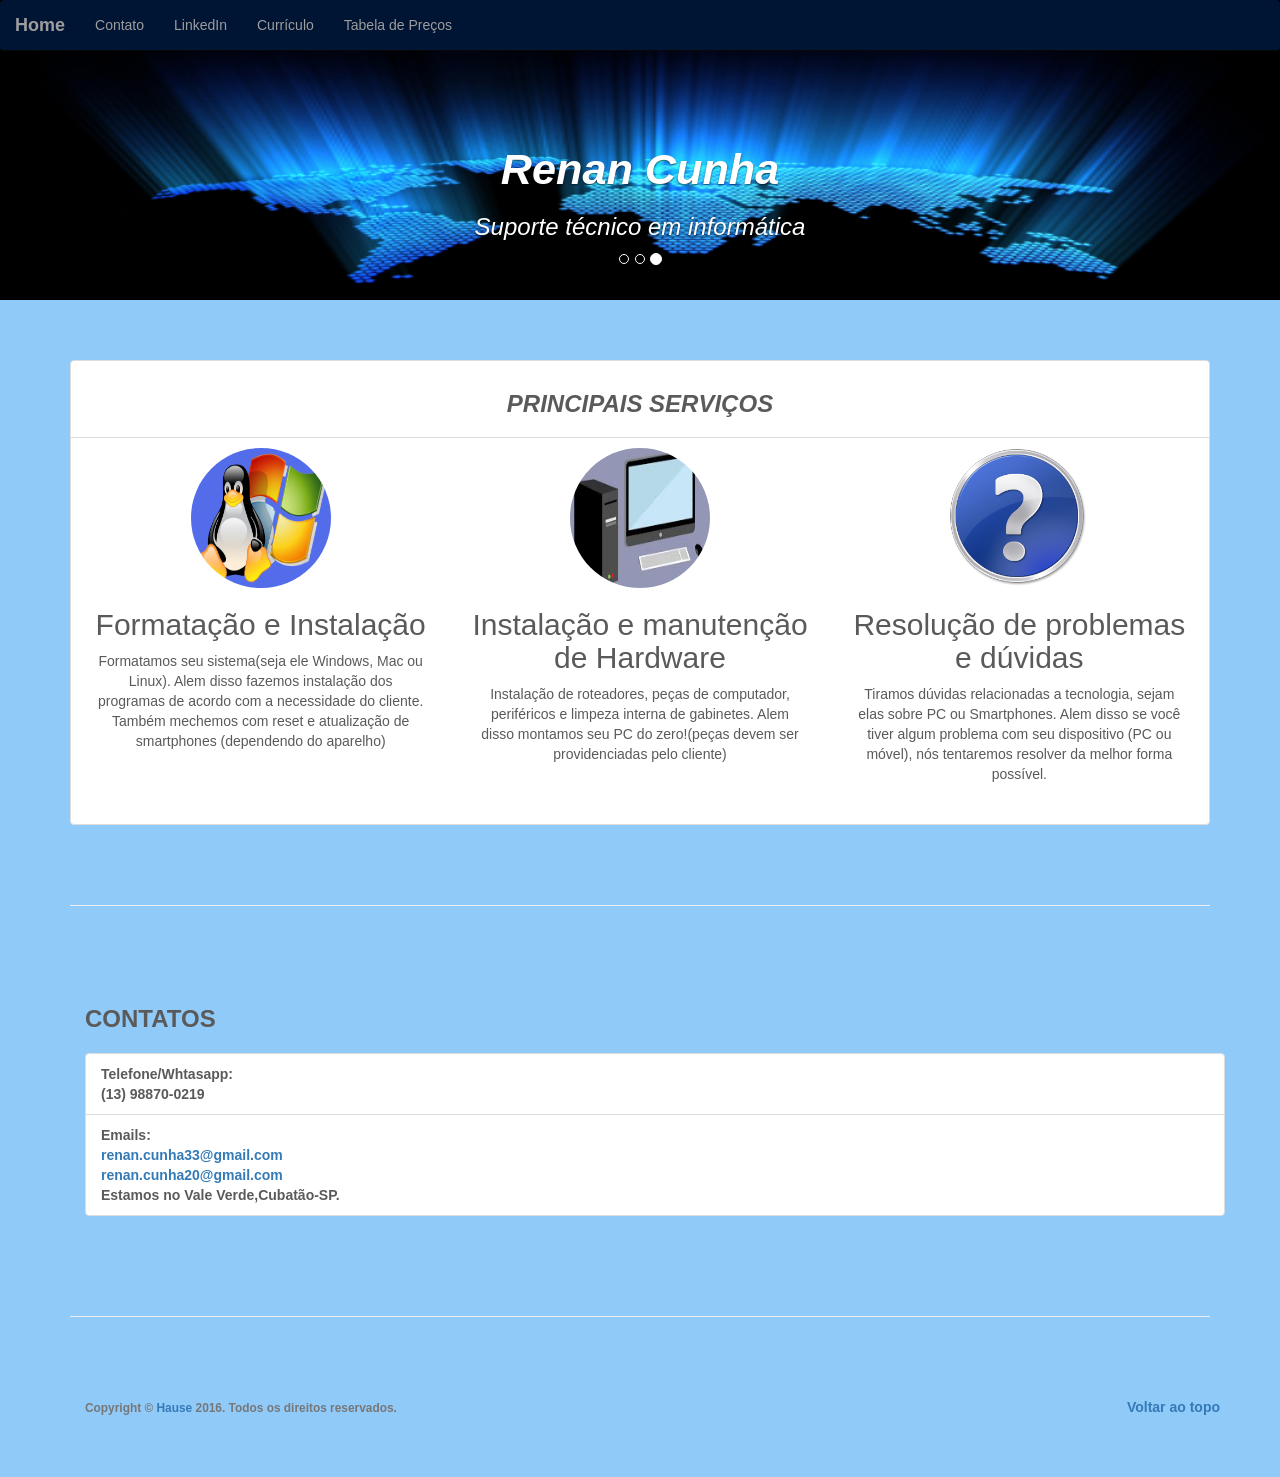
<file: suporte/index.html>
<!DOCTYPE html>

<html lang="en"><head><meta http-equiv="Content-Type" content="text/html; charset=UTF-8">
<meta charset="utf-8">
<meta http-equiv="X-UA-Compatible" content="IE=edge">
<meta name="viewport" content="width=device-width, initial-scale=1">

<meta name="description" content="">
<meta name="author" content="">
<title>Renan Cunha - Suporte Técnico</title>

<link href="./index_files/bootstrap.min.css" rel="stylesheet">

<link href="./index_files/ie10-viewport-bug-workaround.css" rel="stylesheet">

<script src="./index_files/ie-emulation-modes-warning.js"></script>

<link href="./index_files/carousel.css" rel="stylesheet">
<style>
</style>
</head>
<!-- NAVBAR
  ================================================== -->
  <body style="background-color:#90caf9;">
    <div class="navbar-wrapper">
      <div class="container">
        <nav class="navbar navbar-inverse navbar-fixed-top" style="background-color:#001434;">
          <div class="container">
            <div class="navbar-header">
              <button type="button" class="navbar-toggle collapsed" data-toggle="collapse" data-target="#navbar" aria-expanded="false" aria-controls="navbar">
                <span class="sr-only">Toggle navigation</span>
                <span class="icon-bar"></span>
                <span class="icon-bar"></span>
                <span class="icon-bar"></span>
              </button>
              <a class="navbar-brand" href="index.html"><b>Home</b></a>
            </div>
            <div id="navbar" class="collapse navbar-collapse">
              <ul class="nav navbar-nav">
                <li><a href="#contact">Contato</a></li>
                <li><a href="https://br.linkedin.com/pub/renan-cunha/70/a11/31">LinkedIn </a></li>
                <li><a href="http://renancunha33.com.br">Currículo</a></li>      
                <li><a href="tabela.pdf">Tabela de Preços</a></li>			
              </ul>
            </div>
          </div>
        </nav>
      </div>
    </div>
    <div id="myCarousel" class="carousel slide" data-ride="carousel">
     <ol class="carousel-indicators">
      <li data-target="#myCarousel" data-slide-to="0" class=""></li>
      <li data-target="#myCarousel" data-slide-to="1" class=""></li>
      <li data-target="#myCarousel" data-slide-to="2" class="active"></li>
    </ol>
    <div class="carousel-inner" role="listbox">
      <div class="item">
        <img class="first-slide" src="tecnologia-640x295.jpg" alt="First slide">
        <div class="container">
          <div class="carousel-caption">
            <h1>Consultoria em informática</h1>
            <h3>Para quem quer uma ajuda na hora de escoher um PC ou montar uma infra-estrutura em casa.</h3>
          </div>
        </div>
      </div>
      <div class="item">
        <img class="second-slide" src="tecnologia_Pesquisa.jpg" alt="Second slide">
        <div class="container">
          <div class="carousel-caption">
            <h1>Atendimento no local</h1>
            <h3>Sob condição de agendamento, você será atendido em sua casa por um técnico totalmente dedicado, experiente e paciente para entender e solucionar seu problema.</h3>
          </div>
        </div>
      </div>
      <div class="item active">
        <img class="third-slide" src="66150.jpg" alt="Third slide">
        <div class="container">
          <div class="carousel-caption vertical-center">
            <i> <h1><big><b>Renan Cunha</b></big></h1>
              <h3>Suporte técnico em informática</h3></i>
            </div>
          </div>
        </div>
      </div>
    </div>




    <div class="container marketing">

      <!-- Three columns of text below the carousel -->
      <ul class="list-group">
        <li class="list-group-item"><center><h3 class="section-heading text-uppercase"><i><b>Principais Serviços</b></i></h3></center>
        </li>
        <li class="list-group-item">
          <div class="row">
            <div class="col-lg-4">
              <img class="img-circle" src="linux-windows-hosting.png" alt="Generic placeholder image" width="140" height="140">
              <h2>Formatação e Instalação</h2>
              <p>Formatamos seu sistema(seja ele Windows, Mac ou Linux). Alem disso fazemos instalação dos programas de acordo com a necessidade do cliente. Também mechemos com reset e atualização de smartphones (dependendo do aparelho)</p>
            </div><!-- /.col-lg-4 -->
            <div class="col-lg-4">
              <img class="img-circle" src="pcgamer.jpg" alt="Generic placeholder image" width="140" height="140">
              <h2>Instalação e manutenção de Hardware</h2>
              <p>Instalação de roteadores, peças de computador, periféricos e limpeza interna de gabinetes. Alem disso montamos seu PC do zero!(peças devem ser providenciadas pelo cliente)</p>
            </div><!-- /.col-lg-4 -->
            <div class="col-lg-4">
              <img class="img-circle" src="duvida.png" alt="Generic placeholder image" width="140" height="140">
              <h2>Resolução de problemas e dúvidas</h2>
              <p>Tiramos dúvidas relacionadas a tecnologia, sejam elas sobre PC ou Smartphones. Alem disso se você tiver algum problema com seu dispositivo (PC ou móvel), nós tentaremos resolver da melhor forma possível.</p>
            </div><!-- /.col-lg-4 -->
          </div><!-- /.row -->
        </li>
      </ul>
      <!-- START THE FEATURETTES -->

      <hr class="featurette-divider" >

      <div class="content-section-a" >

        <div class="container">
            <div class="clearfix"></div>
            <a id="contact"> </a>
            <h3 class="section-heading text-uppercase"><b>Contatos<b></h3>
            <p class="lead">
              <ul  class="list-group">
                <li  class="list-group-item">
                  <b>Telefone/Whtasapp:</b> <br/>(13) 98870-0219<br/>
                </li>
                <li  class="list-group-item">
                  <b>Emails:</b>            <br/><a href="mailto:renan.cunha33@gmail.com">renan.cunha33@gmail.com</a><br/>
                  <a href="mailto:renan.cunha33@gmail.com">renan.cunha20@gmail.com</a><br/>
                  Estamos no Vale Verde,Cubatão-SP.
                </li>
              </ul>
            </p>
      </div><!-- /.container -->
      </div>
      <hr class="featurette-divider">
      <!-- FOOTER -->
      <footer>
        <div class="container">
          <div class="row">
            <div class="col-lg-12">
              <ul class="list-inline">
                <li class="pull-right">
                  <a href="index.html">Voltar ao topo</a>
                </li class="pull-left">
                <li>
                  <p class="copyright text-muted small">Copyright &copy; <a href="http://hause.com.br/">Hause</a> 2016. Todos os direitos reservados.</p>
                </li>
              </ul>
            </div>
          </div>
        </div>
      </footer>
    </div><!-- /.container -->
  </body>


              <!-- Bootstrap core JavaScript
              ================================================== -->
              <!-- Placed at the end of the document so the pages load faster -->
              <script src="./index_files/jquery.min.js"></script>
              <script>window.jQuery || document.write('<script src="../../assets/js/vendor/jquery.min.js"><\/script>')</script>
              <script src="./index_files/bootstrap.min.js"></script>
              <!-- Just to make our placeholder images work. Don't actually copy the next line! -->
              <script src="./index_files/holder.min.js"></script>
              <!-- IE10 viewport hack for Surface/desktop Windows 8 bug -->
              <script src="./index_files/ie10-viewport-bug-workaround.js"></script>


              <svg xmlns="http://www.w3.org/2000/svg" width="500" height="500" viewBox="0 0 500 500" preserveAspectRatio="none" style="display: none; visibility: hidden; position: absolute; top: -100%; left: -100%;"><defs><style type="text/css"></style></defs><text x="0" y="25" style="font-weight:bold;font-size:25pt;font-family:Arial, Helvetica, Open Sans, sans-serif">500x500</text></svg>
</html>
</file>
<file: suporte/index_files/carousel.css>
/* GLOBAL STYLES
-------------------------------------------------- */
/* Padding below the footer and lighter body text */

body {
  padding-bottom: 40px;
  color: #5a5a5a;
}


/* CUSTOMIZE THE NAVBAR
-------------------------------------------------- */
@font-face {
    font-family: 'android'; /*a name to be used later*/
    src: url('../android/Android.ttf'); /*URL to font*/
}
/* Special class on .container surrounding .navbar, used for positioning it into place. */
.navbar-wrapper {
  position: absolute;
  top: 0;
  right: 0;
  left: 0;
  z-index: 20;
}

/* Flip around the padding for proper display in narrow viewports */
.navbar-wrapper > .container {
  padding-right: 0;
  padding-left: 0;
}
.navbar-wrapper .navbar {
  padding-right: 15px;
  padding-left: 15px;
}
.navbar-wrapper .navbar .container {
  width: auto;
}


/* CUSTOMIZE THE CAROUSEL
-------------------------------------------------- */

/* Carousel base class */
.carousel {
  height: 300px;
  margin-bottom: 60px;
}
/* Since positioning the image, we need to help out the caption */
.carousel-caption {
  z-index: 10;
}

/* Declare heights because of positioning of img element */
.carousel .item {
  height: 300px;
  background-color: #777;
}
.carousel-inner > .item > img {
  position: absolute;
  top: 0;
  left: 0;
  min-width: 100%;
  height: 300px;
}


/* MARKETING CONTENT
-------------------------------------------------- */

/* Center align the text within the three columns below the carousel */
.marketing .col-lg-4 {
  margin-bottom: 20px;
  text-align: center;
}
.marketing h2 {
  font-weight: normal;
}
.marketing .col-lg-4 p {
  margin-right: 10px;
  margin-left: 10px;
}


/* Featurettes
------------------------- */

.featurette-divider {
  margin: 80px 0; /* Space out the Bootstrap <hr> more */
}

/* Thin out the marketing headings */
.featurette-heading {
  font-weight: 300;
  line-height: 1;
  letter-spacing: -1px;
}


/* RESPONSIVE CSS
-------------------------------------------------- */

@media (min-width: 768px) {
  /* Navbar positioning foo */
  .navbar-wrapper {
    margin-top: 20px;
  }
  .navbar-wrapper .container {
    padding-right: 15px;
    padding-left: 15px;
  }
  .navbar-wrapper .navbar {
    padding-right: 0;
    padding-left: 0;
  }

  /* The navbar becomes detached from the top, so we round the corners */
  .navbar-wrapper .navbar {
    border-radius: 4px;
  }

  /* Bump up size of carousel content */
  .carousel-caption p {
    margin-bottom: 20px;
    font-size: 21px;
    line-height: 1.4;
  }

  .featurette-heading {
    font-size: 50px;
  }
}

@media (min-width: 992px) {
  .featurette-heading {
    margin-top: 120px;
  }
}
</file>
<file: suporte/index_files/ie10-viewport-bug-workaround.css>
/*!
 * IE10 viewport hack for Surface/desktop Windows 8 bug
 * Copyright 2014-2015 Twitter, Inc.
 * Licensed under MIT (https://github.com/twbs/bootstrap/blob/master/LICENSE)
 */

/*
 * See the Getting Started docs for more information:
 * http://getbootstrap.com/getting-started/#support-ie10-width
 */
@-webkit-viewport { width: device-width; }
@-moz-viewport    { width: device-width; }
@-ms-viewport     { width: device-width; }
@-o-viewport      { width: device-width; }
@viewport         { width: device-width; }
</file>
